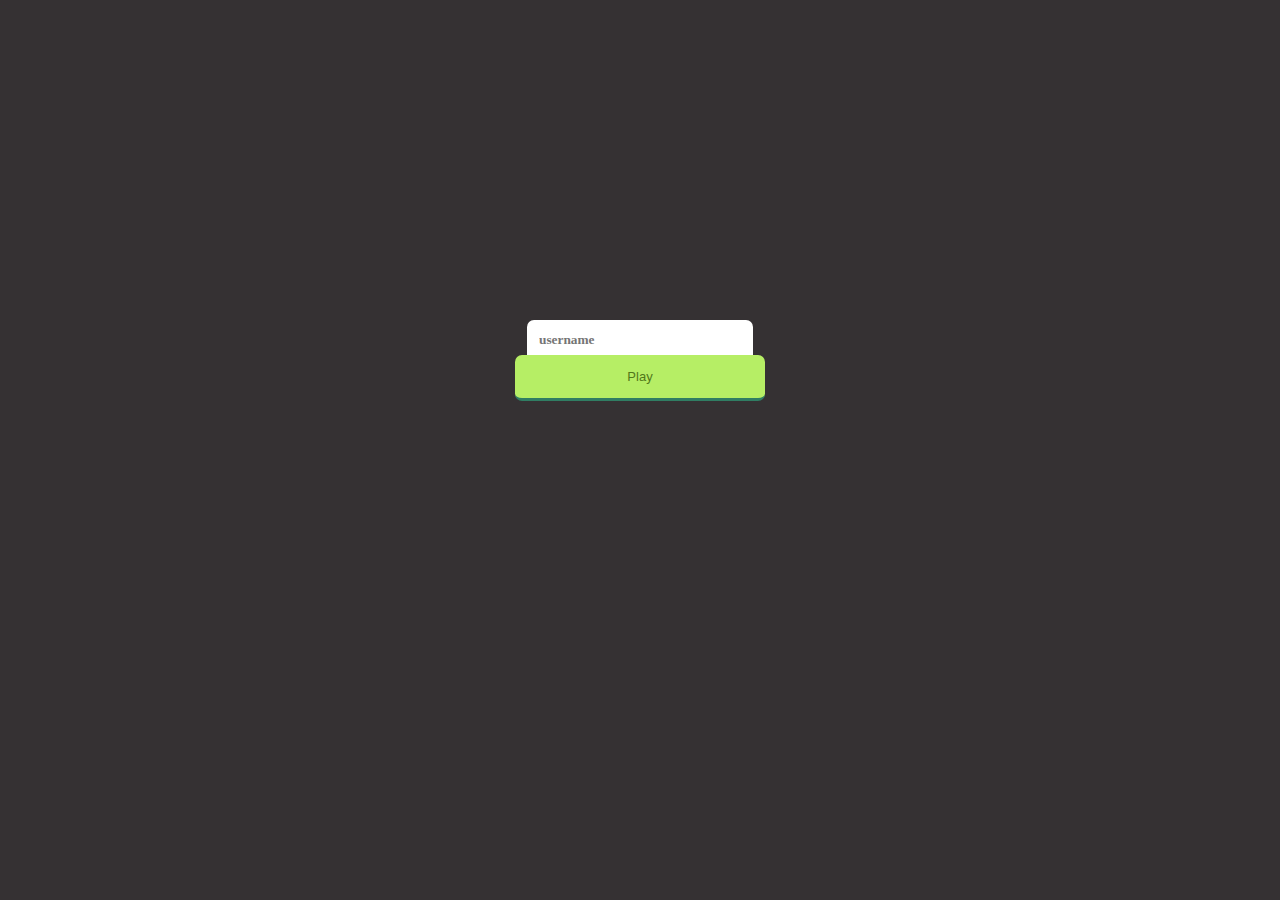
<file: index.html>
<html>

<head>
    <meta charset="UTF-8">
    <meta name="format-detection" content="telephone=no">
    <meta name="msapplication-tap-highlight" content="no">
    <meta name="viewport" content="user-scalable=no, initial-scale=1, maximum-scale=1, minimum-scale=1, width=device-width">
    <link rel="stylesheet" href="logincss/reset.css">
    <link rel="stylesheet" href="logincss/style.css" media="screen" type="text/css" />
    <script src="PacketIdentifier.js"></script>
</head>

<body>

    <div class="wrap">
        <input type="text" placeholder="username" required id="namefield">
        <button id="loginbutton">Play</button>
        <label id="statusid" style="color: white;"></label>
    </div>

</body>
<script>
    window.addEventListener('DOMContentLoaded', (event) => {
        let identifiers = new PacketIdentifier();
        let ws = new WebSocket("ws://jdragon.me:8080");
        ws.onopen = function () {

        }
        ws.onmessage = function (e) {
            let packetjson = e.data;
            let packet = JSON.parse(packetjson);
            switch (packet.PacketId) {
                case identifiers.kNameRequest: {
                    if(packet.Granted==false){
                        document.getElementById("statusid").innerText="Name already in use";
                    }else{
                        localStorage.setItem('name',document.getElementById('namefield').value);
                        localStorage.setItem('random',packet.Random);
                        location.href = "game.html";
                    }
                }
                    break;
            }
        }

        document.getElementById("loginbutton").addEventListener('touchstart',networksend);
        document.getElementById('loginbutton').addEventListener('click',networksend);
        function networksend(packet){
            console.log(packet);
            ws.send(JSON.stringify({PacketId:identifiers.kNameInitiate,Name:document.getElementById('namefield').value}));
        }
    });


</script>

</html>
</file>
<file: logincss/style.css>
@font-face {
  font-family: 'Lato';
  font-style: normal;
  font-weight: 400;
  src: local('Lato Regular'), local('Lato-Regular'), url(http://themes.googleusercontent.com/static/fonts/lato/v7/qIIYRU-oROkIk8vfvxw6QvesZW2xOQ-xsNqO47m55DA.woff) format('woff');
}

body {
	background: #353133 ;
	font-family: "Lato" ;
}
.wrap {
	width:250px;
	height: auto;
	margin: auto;
	margin-top: 25%;
}
.avatar {
	width: 100%;
	margin: auto;
	width: 65px;
	border-radius: 100px;
	height: 65px;
	background: #448ed3 ;
	position: relative;
	bottom: -15px;
}
.avatar img {
	width: 55px;
	height: 55px;
	border-radius: 100px;
	margin: auto;
	border:3px solid #fff;
	display: block;
}
.wrap input {
	border: none;
	background: #fff;
  font-family:Lato ;
  font-weight:700 ;
	display: block;
	height: 40px;
	outline: none;
	width: calc(100% - 24px) ;
	margin: auto;
	padding: 6px 12px 6px 12px;
}
.bar {
	width: 100%;
	height: 1px;
	background: #fff ;
}
.bar i {
	width: 95%;
	margin: auto;
	height: 1px ;
	display: block;
	background: #d1d1d1;
}
.wrap input[type="text"] {
	border-radius: 7px 7px 0px 0px ;
}
.wrap input[type="password"] {
	border-radius: 0px 0px 7px 7px ;
}
.forgot_link {
	color: #83afdf ;
	color: #83afdf;
	text-decoration: none;
	font-size: 11px;
	position: relative;
	left: 193px;
	top: -36px;
}
.wrap button {
	width: 100%;
	border-radius: 7px;
	background: #b6ee65;
	text-decoration: center;
	border: none;
	color: #51771a;
  margin-top:-5px;
	padding-top: 14px;
	padding-bottom: 14px;
	outline: none;
	font-size: 13px;	
	border-bottom: 3px solid #307d63;
	cursor: pointer;
}
</file>
